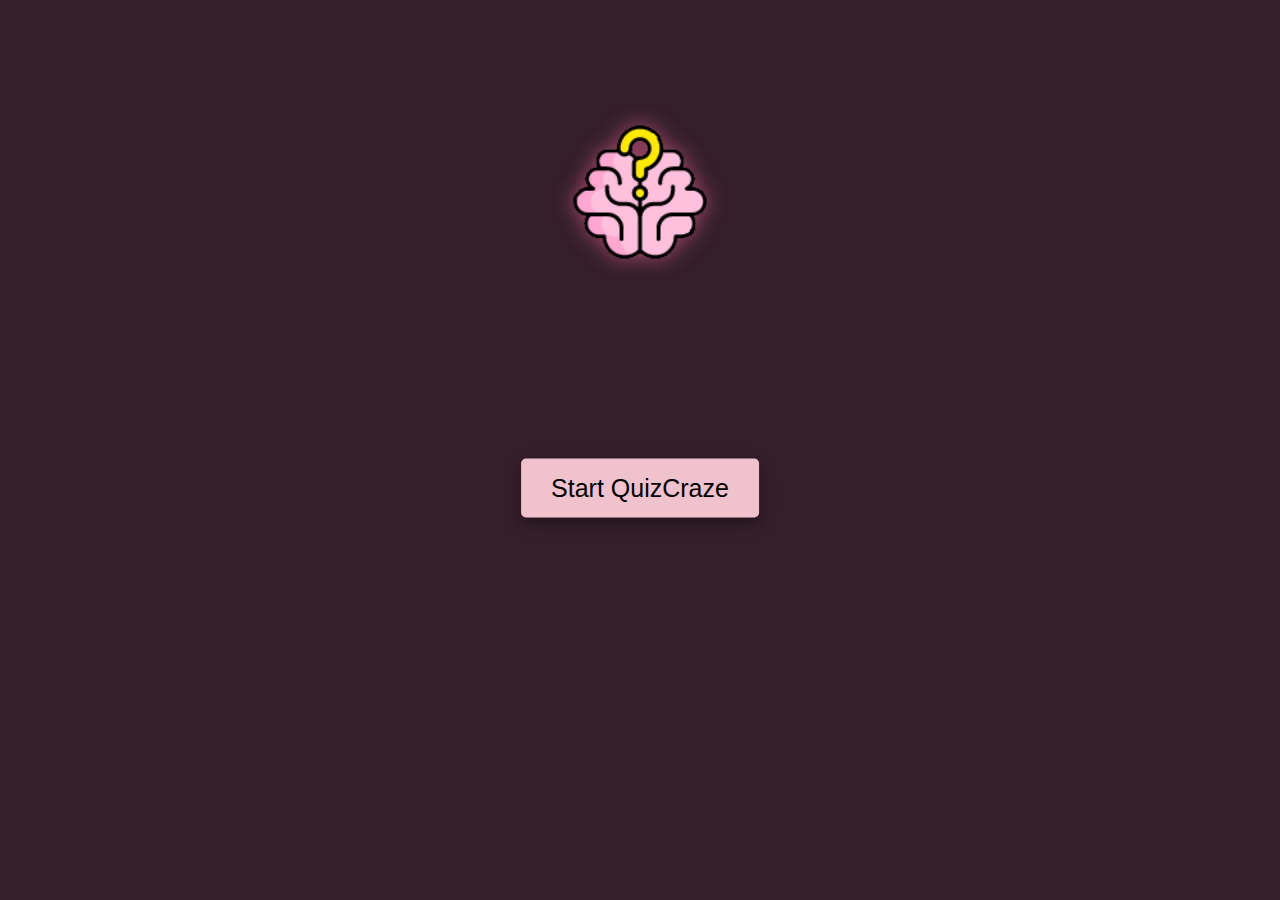
<file: index.html>
<!DOCTYPE html>
<html lang="en">
<head>
    <meta charset="UTF-8">
    <meta name="viewport" content="width=device-width, initial-scale=1.0">
    <title>Awesome Quiz Website</title>
    <link rel="stylesheet" href="./css/style.css">
    
    <!-- FontAweome CDN Link for Icons -->
    <link rel="stylesheet" href="https://cdnjs.cloudflare.com/ajax/libs/font-awesome/5.15.3/css/all.min.css"/>
</head>
<body>
    <img class="logo_img" src="./assets/logo.png" alt="QuizQraze">
    <!-- start Quiz button -->
    <div class="start_btn"><button>Start QuizCraze</button></div>

    <!-- Info Box -->
    <div class="info_box">
        <div class="info-title"><span>Some Rules of this Quiz</span></div>
        <div class="info-list">
            <div class="info">1. You will have only <span>15 seconds</span> per each question.</div>
            <div class="info">2. Once you select your answer, it can't be undone.</div>
            <div class="info">3. You can't select any option once time goes off.</div>
            <div class="info">4. You can't exit from the Quiz while you're playing.</div>
            <div class="info">5. You'll get points on the basis of your correct answers.</div>
        </div>
        <div class="buttons">
            <button class="quit">Exit Quiz</button>
            <button class="restart">Continue </button>
        </div>
    </div>
    <!-- Quiz Box -->
    <div class="quiz_box">
        <header>
            <div class="title">Awesome Quiz Application</div>
            <div class="timer">
                <div class="time_left_txt">Time Left</div>
                <div class="timer_sec">15</div>
            </div>
            <div class="time_line"></div>
        </header>
        <section>
            <div class="que_text">
                <!-- Here I've inserted question from JavaScript -->
            </div>
            <div class="option_list">
                <!-- Here I've inserted options from JavaScript -->
            </div>
        </section>

        <!-- footer of Quiz Box -->
        <footer>
            <div class="total_que">
                <!-- Here I've inserted Question Count Number from JavaScript -->
            </div>
            <button class="next_btn">Next Question</button>
        </footer>
    </div>

    <!-- Result Box -->
    <div class="result_box">
        <div class="icon">
            <i class="fas fa-crown"></i>
        </div>
        <div class="complete_text">You've completed the Quiz!</div>
        <div class="score_text">
            <!-- Here I've inserted Score Result from JavaScript -->
        </div>
        <div class="buttons">
            <button class="restart">Replay Quiz</button>
            <button class="quit">Quit Quiz</button>
        </div>
    </div>
     <!-- Inside this JavaScript file I've inserted Questions and Options only -->
     <script src="./js/questions.js"></script>

    <!-- Inside this JavaScript file I've coded all Quiz Codes -->
    <script src="./js/script.js"></script>

</body>
</html>
</html>
</file>
<file: css/style.css>
/* importing google fonts */
@import url('https://fonts.googleapis.com/css2?family=Poppins:wght@200;300;400;500;600;700&display=swap');
*{
    margin: 0;
    padding: 0;
    box-sizing: border-box;
    font-family: 'Quicksand', sans-serif; /* Use the 'Quicksand' font for a creative touch */
}

body{
    display: flex;
    justify-content: center;
    align-items: center;
    min-height: 25vh;
    margin: 0;
    background: #351f2b;
}
img {
    margin-top: 5%;
    margin-bottom: 20%;
    width: 20%; /* Adjust the width as needed */
    filter: drop-shadow(0 0 10px rgba(240, 98, 146, 0.6));
    
  }

::selection{
    color:#351f2b;
    background: #351f2b49;/* Semi-transparent pink selection highlight */
}

.start_btn{
    margin-top: 3%;
    position: absolute;
    top: 50%;
    left: 50%;
    transform: translate(-50%, -50%);
    box-shadow: 0 4px 8px 0 rgba(0, 0, 0, 0.2),
        0 6px 20px 0 rgba(0, 0, 0, 0.19);
}    
.info_box,
.quiz_box,
.result_box{
    position: absolute;
    top: 50%;
    left: 50%;
    transform: translate(-50%, -50%);
    box-shadow: 0 4px 8px 0 rgba(0, 0, 0, 0.2),
        0 6px 20px 0 rgba(0, 0, 0, 0.19);
}

.info_box.activeInfo,
.quiz_box.activeQuiz,
.result_box.activeResult{
    opacity: 1;
    z-index: 5;
    pointer-events: auto;
    transform: translate(-50%, -50%) scale(1);
}

.start_btn button{
    font-size: 25px;
    font-weight: 500;
    color: rgb(0, 0, 0); /* Light coral text color */
    padding: 15px 30px;
    outline: none;
    border: none;
    border-radius: 5px;
    background: #f0c2ce; /* Light pink background */
    cursor: pointer;
    
}

.info_box{
    width: 540px;
    background: #f0c2ce;
    border-radius: 30px;
    border-color: black;
    border-style: solid;
    transform: translate(-50%, -50%) scale(0.9);
    opacity: 0;
    pointer-events: none;
    transition: all 0.3s ease;
}

.info_box .info-title {
    height: 80px;
    width: 100%;
    border-bottom: 2px solid rgb(0, 0, 0);
    display: flex;
    align-items: center;
    padding: 0 30px;
    border-radius: 5px 5px 0 0;
    font-size: 20px;
    font-weight: 600;
    
}
.info_box .info-list{
    padding: 10px 30px;

}

.info_box .info-list .info{
    margin: 25px 0;
    font-size: 20px;
}

.info_box .info-list .info span{
    font-weight: 600;
    color: #351f2b;
}
.info_box .buttons{
    height: 60px;
    display: flex;
    align-items: center;
    justify-content: flex-end;
    padding: 0 30px;
    
}

.info_box .buttons button{
    margin: 0 5px;
    height: 40px;
    width: 100px;
    font-size: 16px;
    font-weight: 500;
    cursor: pointer;
    border: none;
    outline: none;
    border-radius: 5px;
    border: 1px solid #351f2b;
    transition: all 0.3s ease;
    
}

.quiz_box{
    width: 550px;
    background:#f0c2ce;
    border-radius: 10px;
    border-color: black;
    border-style: solid;
    transform: translate(-50%, -50%) scale(0.9);
    opacity: 0;
    pointer-events: none;
    transition: all 0.3s ease;
}

.quiz_box header{
    position: relative;
    z-index: 2;
    height: 70px;
    padding: 0 30px;
    background:#f0c2ce;
    border-radius: 5px 5px 0 0;
    display: flex;
    align-items: center;
    justify-content: space-between;
    box-shadow: 0px 3px 5px 1px rgba(218, 101, 101, 0.1);
}

.quiz_box header .title{
    font-size: 20px;
    font-weight: 600;
}

.quiz_box header .timer{
    color:  #5f2c4b;
    background:#f0c2ce;
    border: 2px solid  #000000;
    height: 45px;
    padding: 0 8px;
    border-radius: 5px;
    display: flex;
    align-items: center;
    justify-content: space-between;
    width: 145px;
}

.quiz_box header .timer .time_left_txt{
    font-weight: 400;
    font-size: 17px;
    user-select: none;
}

.quiz_box header .timer .timer_sec{
    font-size: 18px;
    font-weight: 500;
    height: 30px;
    width: 45px;
    color: #000000;
    border-radius: 5px;
    line-height: 30px;
    text-align: center;
    background: #f0c2ce;
    user-select: none;
}

.quiz_box header .time_line{
    position: absolute;
    bottom: 0px;
    left: 0px;
    height: 3px;
    background: #5f2c4b;
}

section{
    padding: 25px 30px 20px 30px;
    background: #f0c2ce;
}

section .que_text{
    font-size: 25px;
    font-weight: 600;
}

section .option_list{
    padding: 20px 0px;
    display: block;   
}

section .option_list .option{
    background: aliceblue;
    border: 1px solid #000000;
    border-radius: 5px;
    padding: 8px 15px;
    font-size: 17px;
    margin-bottom: 15px;
    cursor: pointer;
    transition: all 0.3s ease;
    display: flex;
    align-items: center;
    justify-content: space-between;
}

section .option_list .option:last-child{
    margin-bottom: 0px;
}

section .option_list .option:hover{
    color:lightcoral;
    background: #cce5ff;
    border: 1px solid #000000;
}

section .option_list .option.correct{
    color: #00791c;
    background: #d4edda;
    
    border: 1px solid #000000;
}

section .option_list .option.incorrect{
    color: #a70818;
    background: #f8d7da;
    border: 1px solid #000000;
}

section .option_list .option.disabled{
    pointer-events: none;
}

section .option_list .option .icon{
    height: 26px;
    width: 26px;
    border: 2px solid transparent;
    border-radius: 50%;
    text-align: center;
    font-size: 13px;
    pointer-events: none;
    transition: all 0.3s ease;
    line-height: 24px;
}
.option_list .option .icon.tick{
    color: #23903c;
    border-color: #23903c;
    background: #d4edda;
}

.option_list .option .icon.cross{
    color: #a42834;
    background: #f8d7da;
    border-color: #a42834;
}

footer{
    height: 60px;
    padding: 0 30px;
    display: flex;
    align-items: center;
    justify-content: space-between;
    border-radius: 5px 5px 0 0;
}

footer .total_que span{
    display: flex;
    user-select: none;
}

footer .total_que span p{
    font-weight: 500;
    padding: 0 5px;
}

footer .total_que span p:first-child{
    padding-left: 0px;
}

footer button{
    height: 40px;
    padding: 0 13px;
    font-size: 18px;
    font-weight: 400;
    cursor: pointer;
    border: none;
    outline: none;
    color:#351f2b;
    border-radius: 5px;
    background:#f0c2ce;
    border: 1.5px solid black;
    line-height: 10px;
    opacity: 0;
    pointer-events: none;
    transform: scale(0.95);
    transition: all 0.3s ease;
}

footer button:hover{
    background:#f8a9be;
}

footer button.show{
    opacity: 1;
    pointer-events: auto;
    transform: scale(1);
}

.result_box{
    background:#f0c2ce;
    border-radius: 5px;
    border: 3px solid black;
    display: flex;
    padding: 60px 40px;
    width: 450px;
    align-items: center;
    flex-direction: column;
    justify-content: center;
    transform: translate(-50%, -50%) scale(0.9);
    opacity: 0;
    pointer-events: none;
    transition: all 0.3s ease;
}

.result_box .icon{
    font-size: 100px;
    color:black;
    margin-bottom: 10px;
}

.result_box .complete_text{
    font-size: 20px;
    font-weight: 500;
}

.result_box .score_text span{
    display: flex;
    margin: 10px 0;
    font-size: 18px;
    font-weight: 500;
}

.result_box .score_text span p{
    padding: 0 4px;
    font-weight: 600;
}

.result_box .buttons{
    display: flex;
    margin: 20px 0;
}

.result_box .buttons button{
    margin: 0 10px;
    height: 45px;
    padding: 0 20px;
    font-size: 18px;
    font-weight: 500;
    cursor: pointer;
    border: none;
    outline: none;
    border-radius: 5px;
    border: 1px solid #000000;
    transition: all 0.3s ease;
}

.buttons button.restart{
    color:#f8a9be;
    background:#351f2b;
}

.buttons button.restart:hover{
    background: #351f2be5;
}

.buttons button.quit{
    color: #351f2b;
    background:#f0c2ce;
}

.buttons button.quit:hover{
    color: #f0c2ce;
    background:  #351f2be5;
}
</file>
